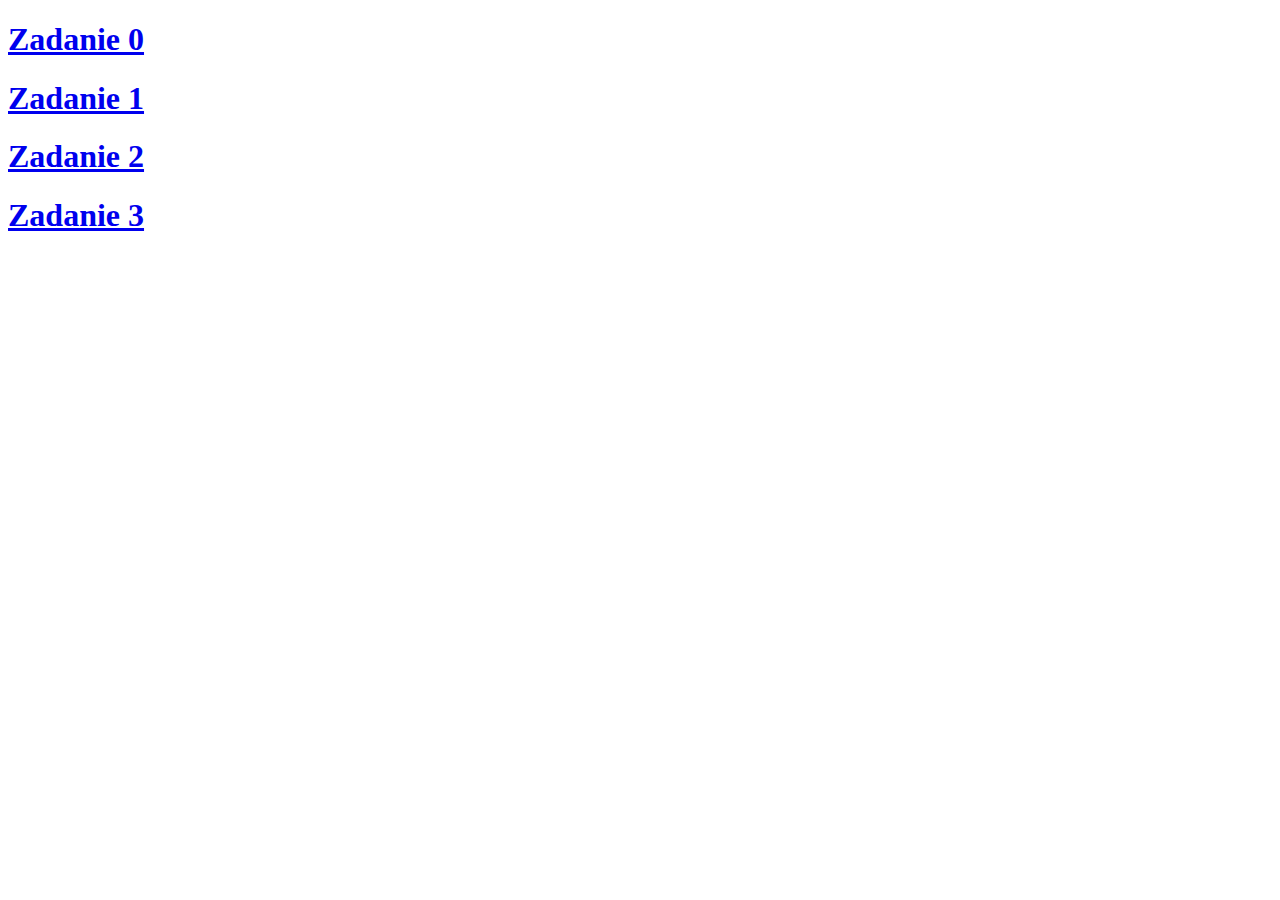
<file: index.html>
<!DOCTYPE html>
<html>
    <head>
        <meta charset="UTF-8">
        <title>Menu</title>
    </head>
    <body>
        <h1><a href="zadanie_0.html">Zadanie 0</a></h1>
        <h1><a href="zadanie_1.html">Zadanie 1</a></h1>
        <h1><a href="zadanie_2.html">Zadanie 2</a></h1>
        <h1><a href="zadanie_3/zadanie_3.html">Zadanie 3</a></h1>
    </body>
</html>
</file>
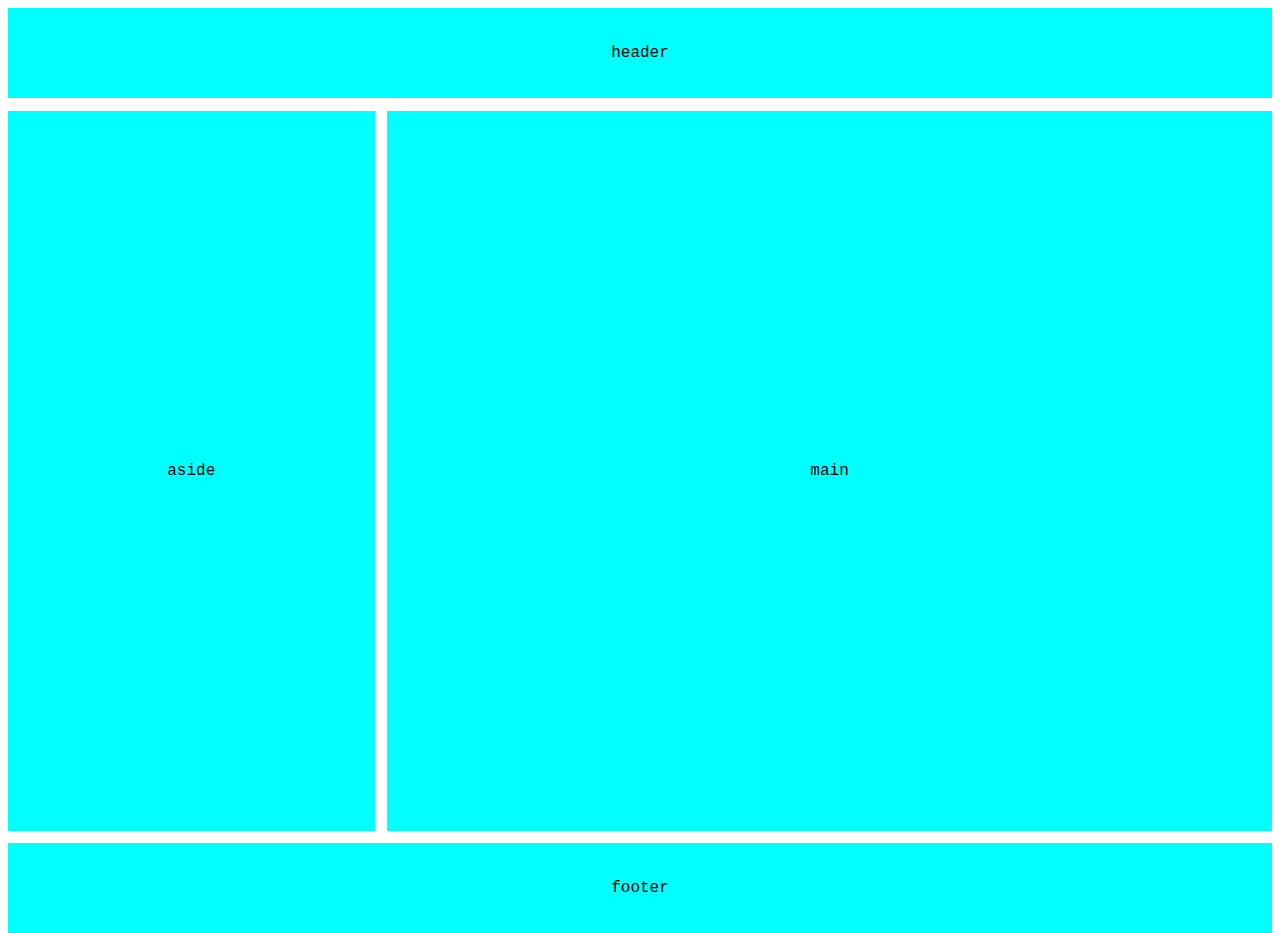
<file: zadanie_1.html>
<!DOCTYPE html>
<html>
    <head>
        <meta charset="UTF-8">
        <title>Zadanie  1</title>
        <style>
            html, body{
                height:100%;
            }

            header{
                width:100%;
                height:10%;
                margin-bottom: 1%;
            }

            aside{
                width:29%;
                
            }

            main{
                width:70%;
                margin-left: 1%;
              
            }

            aside, main{
                height:80%;
                float: left;
                margin-bottom: 1%;
            }

            footer{
                width:100%;
                height: 10%;
                clear: both;
            

            }

            header, aside, main, footer{
                background-color: aqua;
                overflow: auto;
                display: flex;
                align-items: center;
                
              
            }

            .center{
             
                font-family: 'Courier New', Courier, monospace;
                margin: 0 auto;
            }
            
            
        </style>
    </head>
    <body>
        <header>
            <div class="center">
                header
            </div>
        </header>
        <aside>
            <div class="center">
                aside
            </div>
        </aside>
        <main>
            <div class="center">
                main
            </div>
        </main>
        <footer>
            <div class="center">
                footer
            </div>
        </footer>
    </body>
</html>
</file>
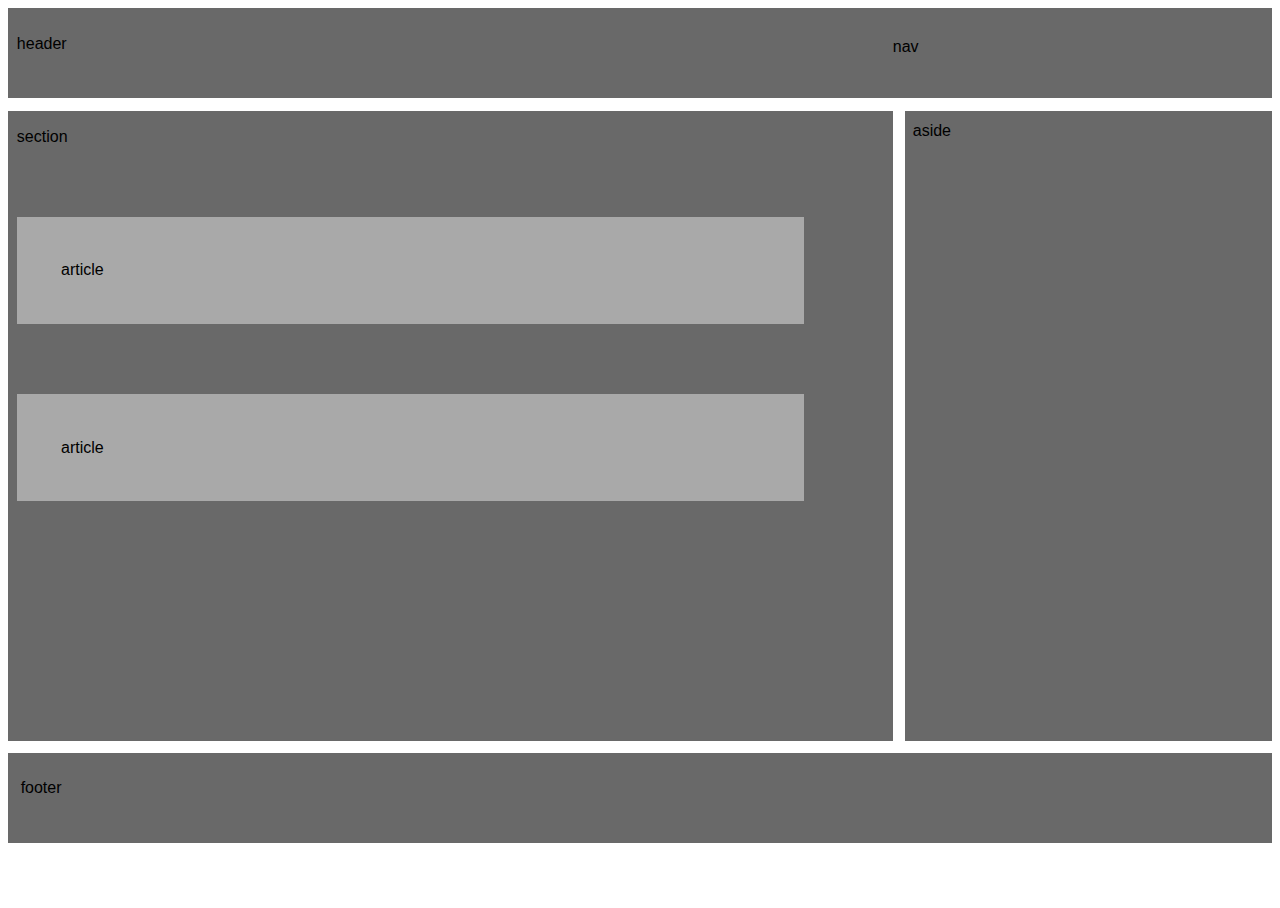
<file: zadanie_2.html>
<!DOCTYPE html>
<html>
    <head>
        <meta charset="UTF-8">
        <title>Zadanie 2</title>
        <style>
            /*ustawienie wysokosci strony na 100%, bypass dla vh*/
            html, body{
                height: 100%;
            }

            header{
                width: 70%;
            }

            nav{
                width: 30%;
            }

            header, nav{
                float: left;
                height: 10%;
                margin-bottom: 1%;
            }

            section{
                width: 70%;
            }

            aside{
                width: 29%;
                margin-left: 1%;
            }

            section, aside{
                float: left;
                height: 70%;
                margin-bottom: 1%;

            }

            footer{
                clear: both;
                height: 10%;
            }

            article{
                background-color: darkgray;
                margin-left: 1%;
                margin-right: 10%;
                margin-top: 8%;
                margin-bottom: 2%;
                padding: 5%;
            }

            header, nav, section, aside, footer{
                background-color: dimgrey;
                font-family: Arial, Helvetica, sans-serif;
                
            }

            #center_header{
                padding-top: 3%;
                padding-left: 1%;
            }

            #center_nav{
                padding-top: 8%;
            }

            #center_section{
                padding-top: 2%;
                padding-left: 1%;
            }

            #center_aside{
                padding-top: 3%;
                padding-left: 2%;
            }

            #center_footer{
                padding-top: 2%;
                padding-left: 1%;
            }

        </style>
    </head>
    <body>
        <header><div id="center_header">header</div></header>
        <nav><div id="center_nav">nav</div></nav>
        <section>
            <div id="center_section">section</div>
            <article>article</article>
            <article>article</article>
        </section>
        <aside><div id="center_aside">aside</div></aside>
        <footer><div id="center_footer">footer</div></footer>
    </body>
</html>
</file>
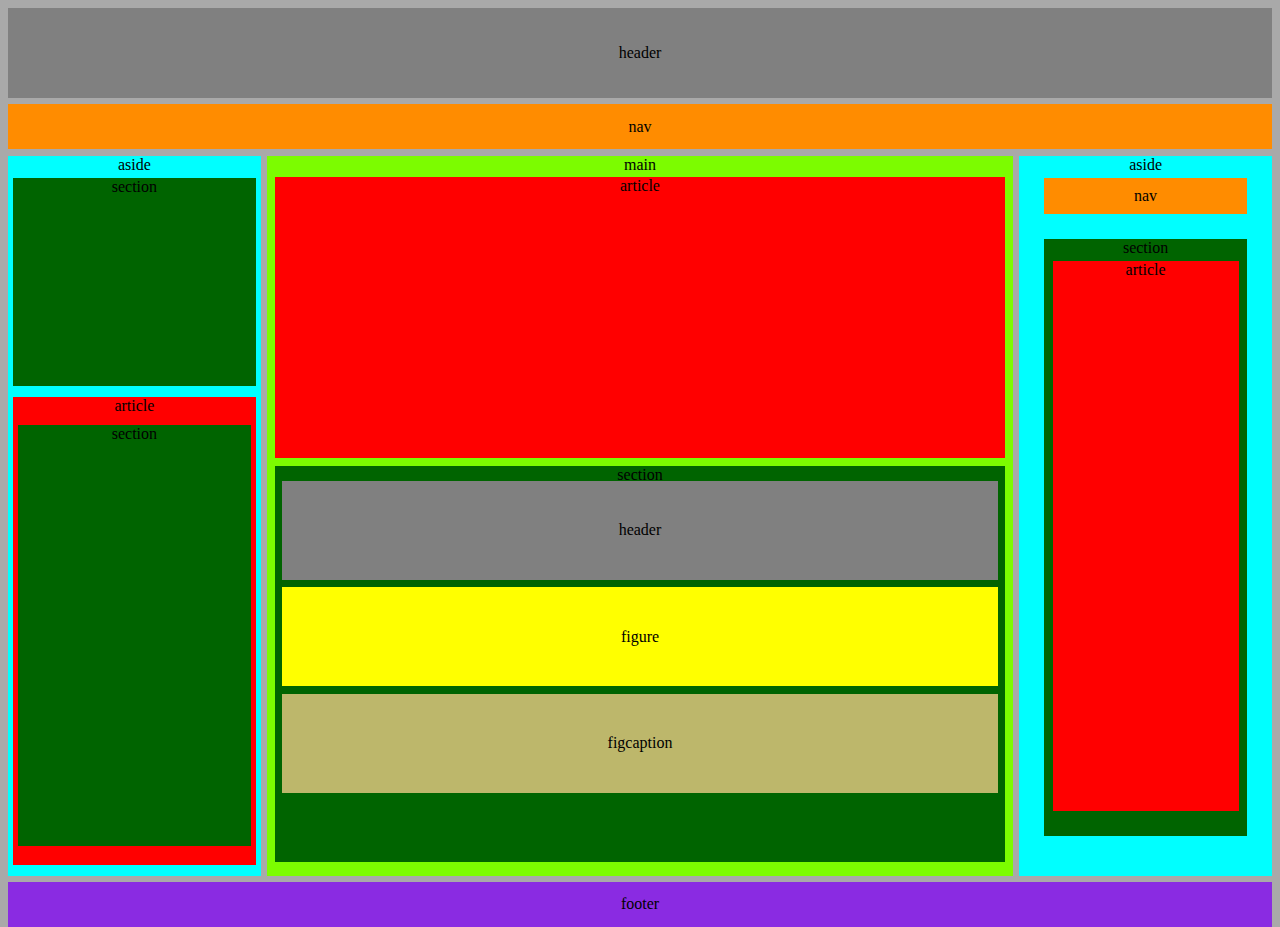
<file: zadanie_3/zadanie_3.html>
<!DOCTYPE html>
<html>
    <head>
        <meta charset="UTF-8">
        <title>Zadanie 3</title>
        <link rel="stylesheet" href="zadanie_3.css">
    </head>
    <body>
        <header class="top"><div class="center_v">header</div></header>
        <nav class="top"><div class="center_v">nav</div></nav>
        <aside>
            <div class="center_h">aside</div>
            <section class="left_up">
                <div class="center_h">section</div>
            </section>
            <article class="left">
                <div class="center_h">article</div>
                <section class="left_down">
                    <div class="center_h">section</div>
                </section>
            </article>
        </aside>
        <main>
            <div class="center_h">main</div>
            <article class="main">
                <div class="center_h">article</div>
            </article>
            <section class="main">
                <div class="center_h">section</div>
                <header class="elements"><div class="center_v">header</div></header>
                <figure class="elements"><div class="center_v">figure</div></figure>
                <figcaption class="elements"><div class="center_v">figcaption</div></figcaption>
            </section>
        </main>

        <aside>
            <div class="center_h">aside</div>
            <nav class="aside"><div class="center_v">nav</div></nav>
            <section class="right">
                <div class="center_h">section</div>
                <article class="right"><div class="center_h">article</div></article>
            </section>
        </aside>
        <footer><div class="center_v">footer</div></footer>
    </body>
</html>
</file>
<file: zadanie_3/zadanie_3.css>
/*ustawienie wysokosci strony na 100%, bypass dla uzywania vh*/
html, body{
    height: 100%;
    background-color: darkgray;
}

/*styl dla headera glownego*/
header.top{
    background-color: gray;
    width: 100%;
    height: 10%;
    margin-bottom: 0.5%;
}

/*styl dla headera wew*/
header{
    background-color: gray;
    height: 10%;
    margin-bottom: 0.5%;
}

/*styl dla nava glownego*/
nav.top{
    background-color: darkorange;
    width: 100%;
    height: 5%;
    margin-bottom: 0.5%;
}

/*styl dla nava wew*/
nav.aside{
    background-color: darkorange;
    height: 5%;
    margin: 3% 10% 10% 10%;
    
}

/*styl dla asidea*/
aside{
   background-color: aqua;
   width: 20%;     
}

/*styl dla maina*/
main{
    background-color: lawngreen;
    width: 59%;
    margin: 0 0.5% 0 0.5%;
}

/*elementy wspolne stylu dla asidea i maina*/
aside, main{
    float: left;
    height: 80%;
    margin-bottom: 0.5%;
}

/*styl dla footera*/
footer{
    background-color: blueviolet;
    height: 5%;
    clear: both;  
}

/*styl sekcji*/
section{
    background-color: darkgreen;  
}

section.left_up{
    height: 29%; 
    margin: 3% 2% 4% 2%;  
}

section.left_down{
    height: 90%; 
    margin: 8% 2% 2% 2%;
}

section.main{
    height: 55%; 
    margin: 1%;
}

section.right{
    height: 83%; 
    margin: 10%;
}

/* styl elementow w sekcji main*/
.elements{
    height: 25%; 
    margin: 1%;
}

/*styl dla artykulu*/
article{
    background-color: red;
}

article.left{
    height: 65%; 
    margin: 2%
}

article.main{
    height: 39%; 
    margin: 1%; 
}

article.right{
    height: 92%;
    margin-top: 5%;
    margin-left: 4%;
    margin-right: 4%;
}

/*styl dla figury*/
figure{
    background-color: yellow;
}

/*styl dla podpisu figury*/
figcaption{
    background-color: darkkhaki;
}

/*srodkowanie tekstu w pionie*/
nav, footer, figure, figcaption, header{
    overflow: auto;
    display: flex;
    align-items: center;
}

/*klasa dla centrowania tekstu w poziomie, stosowania z centrowaniem w pionie*/
.center_v{
    margin: 0 auto;
}

/*klasa dla centrowania tekstu w poziomie, bez centrowania w pionie*/
.center_h{
    text-align: center;
    height: 2%;
}
</file>
